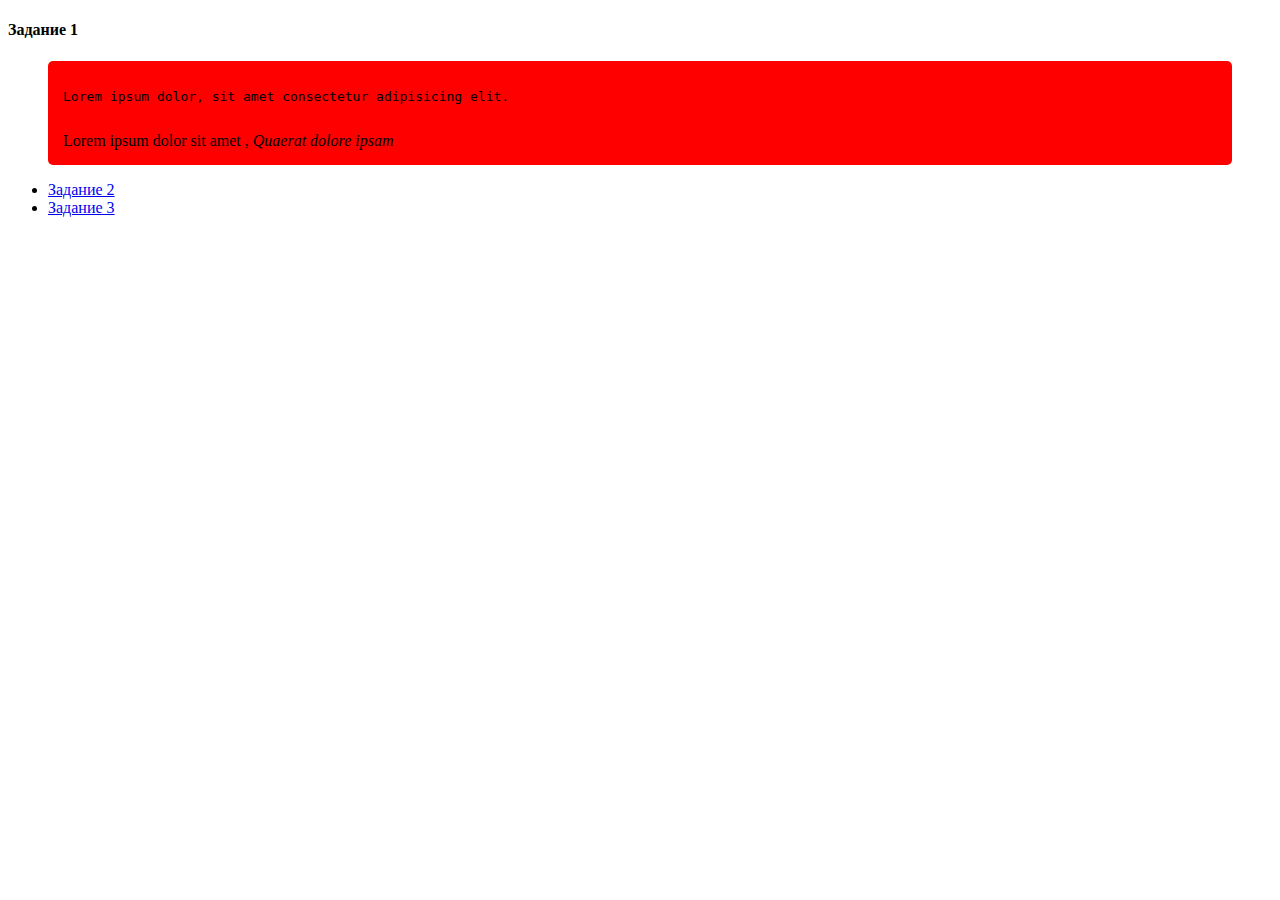
<file: HW3/index.html>
<!DOCTYPE html>
<html lang="en">
    <head>
        <meta charset="utf-8">
        <meta name="viewport" content="width=device-width, initial-scale=1.0">
        <title>HW 3</title> 
        <link media="all" rel="stylesheet" href="css/main.css">
        <style>
            .one blockquote {
                padding: 15px;
                background: blue;
                border-radius: 5px;
            }
        </style>
    </head>
    <body>
        <h4 id="task1">Задание 1</h4>
        <div class="one">
            <blockquote cite="https://www.huxley.net/bnw/four.html" style="padding: 15px; background: red; border-radius: 5px;">
                <pre>Lorem ipsum dolor, sit amet consectetur adipisicing elit. 
                </pre>
                <footer>Lorem ipsum dolor sit amet , <cite>Quaerat dolore ipsam</cite></footer>
            </blockquote>

            <nav>
                <ul>
                    <li><a href="index2.html">Задание 2</a></li>
                    <li><a href="index3.html">Задание 3</a></li>
                </ul>
            </nav>
        </div>
    </body>
</html>
</file>
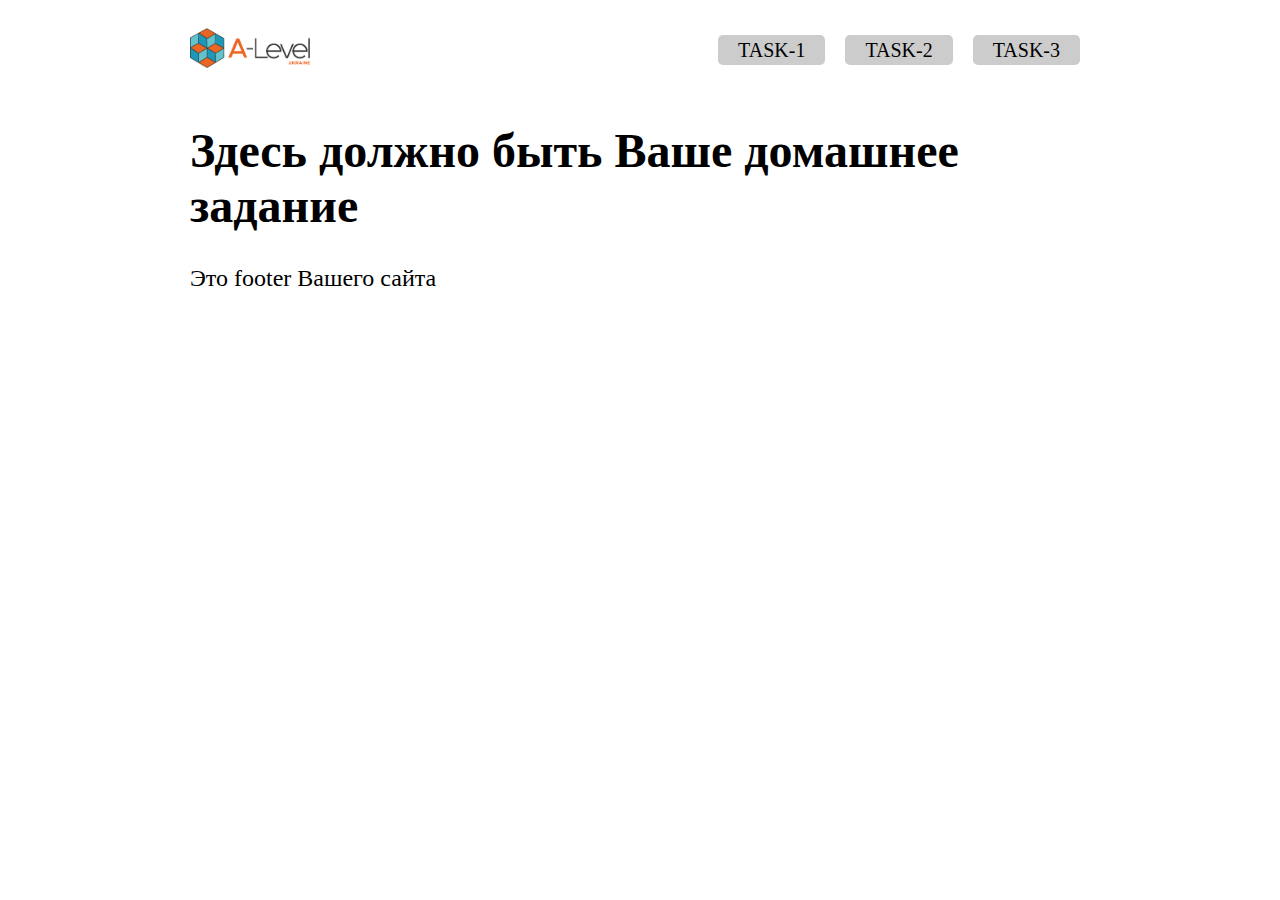
<file: HW4/index.html>
<!doctype html>
<html lang="en">
	<head>
		<!-- в этой части только служебные теги -->
		<meta charset="UTF-8">
		<!-- заголовок вашего документа -->
		<title>Document</title>
		<!-- подключение css стилей -->
		<link rel="stylesheet" href="css/all.css">
		<!-- подключение favicon -->
		<link rel="icon" href="images/favicon.png">
	</head>
	<!-- тело вашего документа -->
	<body>
		<!-- это header сайта -->
		<header id="header">
			<!-- центрирующийся контейнер -->
			<div class="container">
				<!-- это логотип сайта -->
				<div class="logo">
					<a href="index.html">
						<img src="images/logo.png" alt="image description" width="120">
					</a>
				</div>
				<!-- это навигация сайта -->
				<nav>
					<ul id="menu">
						<li><a href="level-1.html">Task-1</a></li>
						<li><a href="level-2.html">Task-2</a></li>
						<li><a href="level-3.html">Task-3</a></li>
					</ul>
				</nav>
			</div>
		</header>
		<!-- здесь находится основной контент страници -->
		<main id="main">
			<!-- центрирующийся контейнер -->
			<div class="container">
				<h1>Здесь должно быть Ваше домашнее задание</h1>
			</div>
		</main>
		<!-- footer вашего сайта -->
		<footer id=footer>
			<!-- центрирующийся контейнер -->
			<div class="container">
				<p>Это footer Вашего сайта</p>
			</div>
		</footer>
	</body>
</html>
</file>
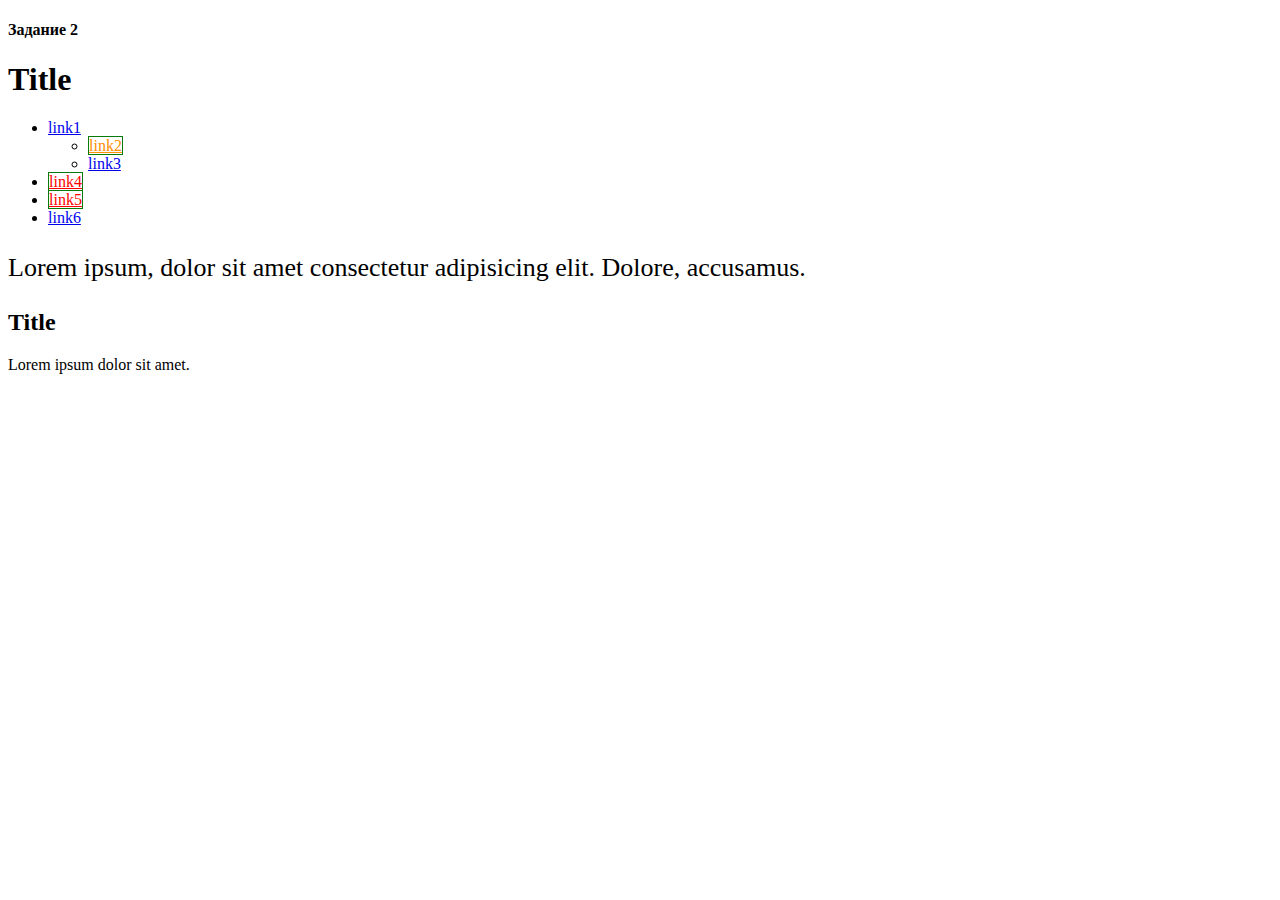
<file: HW3/index2.html>
<!DOCTYPE html>
<html lang="en">
    <head>
        <meta charset="utf-8">
        <meta name="viewport" content="width=device-width, initial-scale=1.0">
        <title>HW 3</title> 
        <link media="all" rel="stylesheet" href="css/main.css">
    </head>
    <body>
        <h4 id="task2">Задание 2</h4>
        <div class="holder">
            <h1>Title</h1>
            <ul class="list">
                <li>
                    <a href="#">link1</a>
                    <ul>
                        <li><a title="youtube" href="http://www.youtube.com/"">link2</a></li>
                        <li><a href="#">link3</a></li>
                    </ul>
                </li>
                <li><a title="youtube" href="https://www.youtube.com/">link4</a></li>
                <li><a href="https://validator.w3.org/" title="link">link5</a></li>
                <li><a href="#">link6</a></li>
            </ul>
            <p>Lorem ipsum, dolor sit amet consectetur adipisicing elit. Dolore, accusamus.</p>
            <h2>Title</h1>
            <p>Lorem ipsum dolor sit amet.</p>
        </div>
    </body>
</html>
</file>
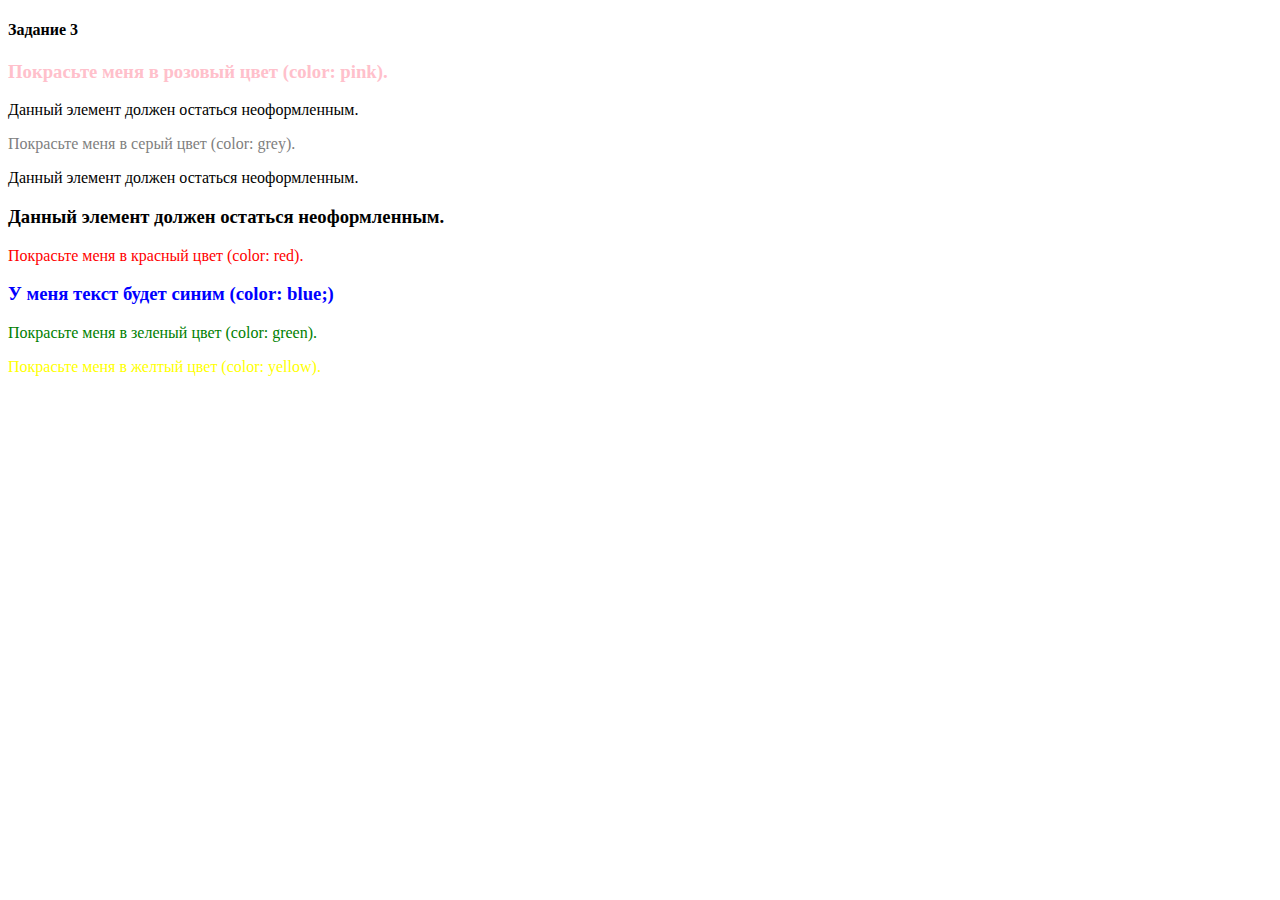
<file: HW3/index3.html>
<!DOCTYPE html>
<html lang="en">
    <head>
        <meta charset="utf-8">
        <meta name="viewport" content="width=device-width, initial-scale=1.0">
        <title>HW 3</title> 
        <link media="all" rel="stylesheet" href="css/main.css">
    </head>
    <body>
        <h4 id="task3">Задание 3</h4>
        <div class="text-box">
            <h3>Покрасьте меня в розовый цвет (color: pink).</h3>
            <p>Данный элемент должен остаться неоформленным.</p>
            <p id='greycol'>Покрасьте меня в серый цвет (color: grey).</p>
            <div>Данный элемент должен остаться неоформленным.</div>
            <h3>Данный элемент должен остаться неоформленным.</h3>
            <div>
                <p>Покрасьте меня в красный цвет (color: red).</p>
            </div>
            <h3 title="text">У меня текст будет синим (color: blue;)</h3>
            <p>Покрасьте меня в зеленый цвет (color: green).</p>
            <p class='yellow'>Покрасьте меня в желтый цвет (color: yellow).</p>
        </div>
    </body>
</html>
</file>
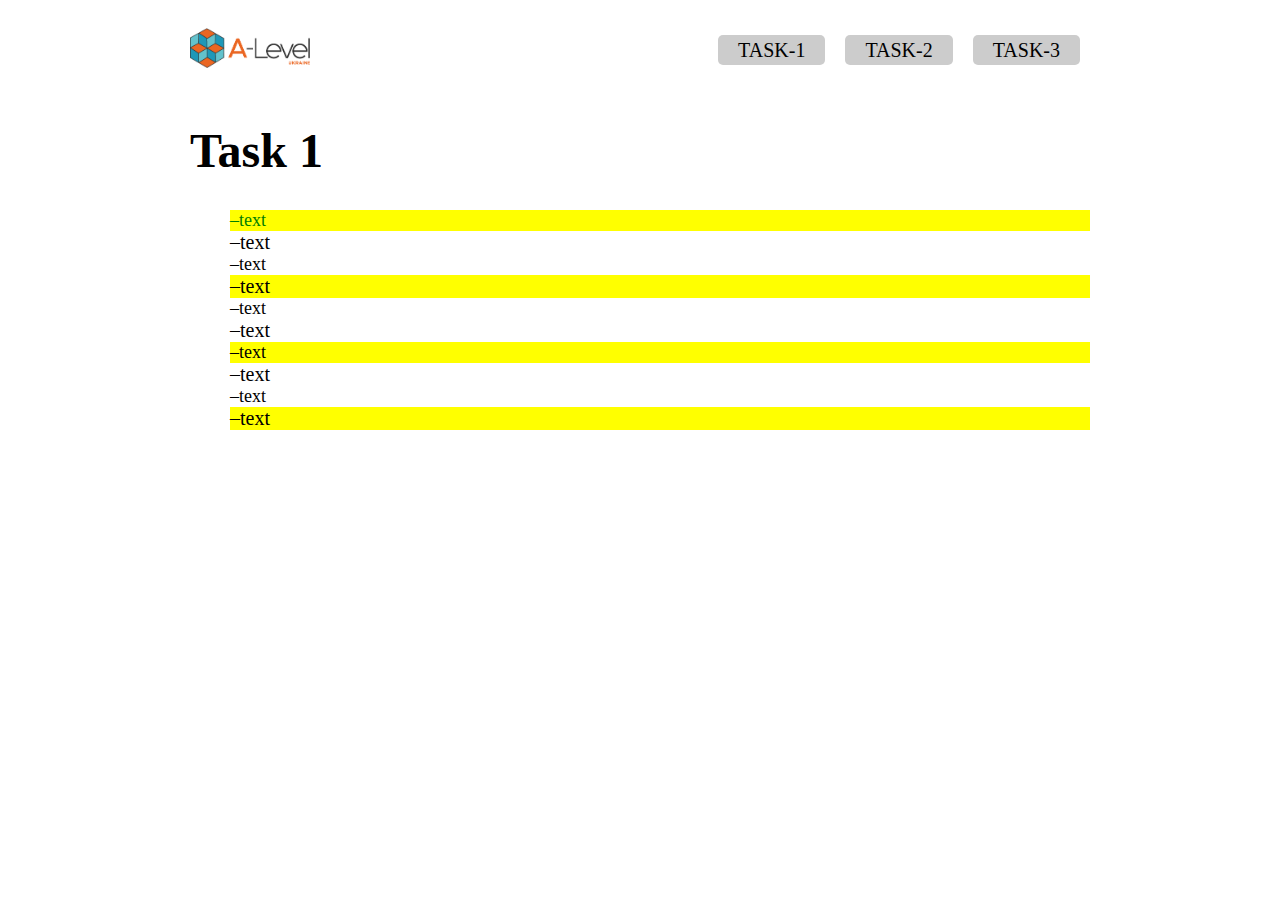
<file: HW4/level-1.html>
<!doctype html>
<html lang="en">
	<head>
		<!-- в этой части только служебные теги -->
		<meta charset="UTF-8">
		<!-- заголовок вашего документа -->
		<title>Document</title>
		<!-- подключение css стилей -->
		<link rel="stylesheet" href="css/all.css">
		<!-- подключение favicon -->
		<link rel="icon" href="images/favicon.png">
	</head>
	<!-- тело вашего документа -->
	<body>
		<!-- это header сайта -->
		<header id="header">
			<!-- центрирующийся контейнер -->
			<div class="container">
				<!-- это логотип сайта -->
				<div class="logo">
					<a href="index.html">
						<img src="images/logo.png" alt="image description" width="120">
					</a>
				</div>
				<!-- это навигация сайта -->
				<nav>
					<ul id="menu">
						<li><a href="level-1.html">Task-1</a></li>
						<li><a href="level-2.html">Task-2</a></li>
						<li><a href="level-3.html">Task-3</a></li>
					</ul>
				</nav>
			</div>
		</header>
		<!-- здесь находится основной контент страници -->
		<main id="main">
			<!-- центрирующийся контейнер -->
			<div class="container">
				<h1>Task 1</h1>
				<ul class="task1">
					<li><a>text</a></li>
					<li><a>text</a></li>
					<li><a>text</a></li>
					<li><a>text</a></li>
					<li><a>text</a></li>
					<li><a>text</a></li>
					<li><a>text</a></li>
					<li><a>text</a></li>
					<li><a>text</a></li>
					<li><a>text</a></li>
				</ul>

			</div>
		</main>
		<!-- footer вашего сайта -->
		<footer id=footer>
			<!-- центрирующийся контейнер -->
			<div class="container">
			</div>
		</footer>
	</body>
</html>
</file>
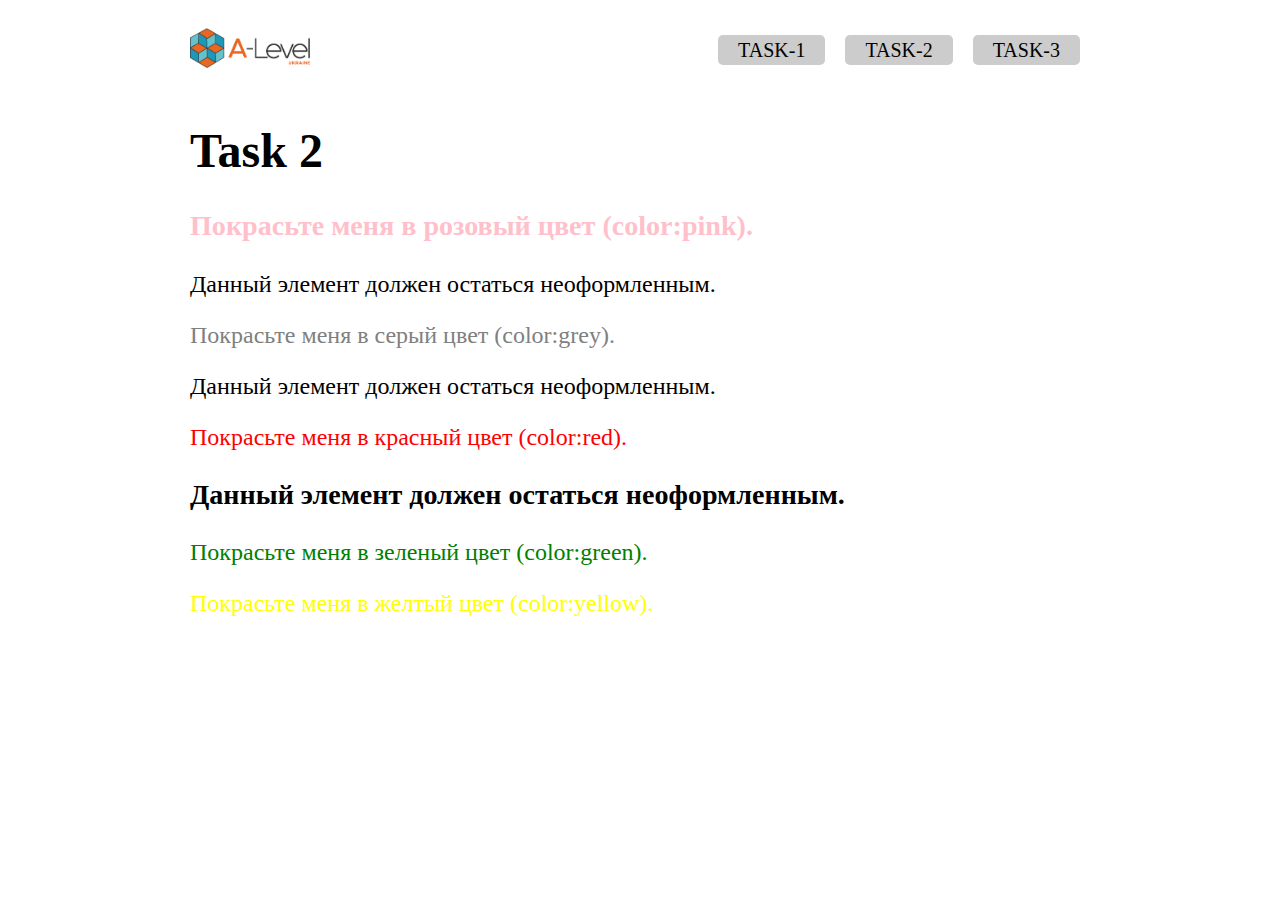
<file: HW4/level-2.html>
<!doctype html>
<html lang="en">
	<head>
		<!-- в этой части только служебные теги -->
		<meta charset="UTF-8">
		<!-- заголовок вашего документа -->
		<title>Document</title>
		<!-- подключение css стилей -->
		<link rel="stylesheet" href="css/all.css">
		<!-- подключение favicon -->
		<link rel="icon" href="images/favicon.png">
	</head>
	<!-- тело вашего документа -->
	<body>
		<!-- это header сайта -->
		<header id="header">
			<!-- центрирующийся контейнер -->
			<div class="container">
				<!-- это логотип сайта -->
				<div class="logo">
					<a href="index.html">
						<img src="images/logo.png" alt="image description" width="120">
					</a>
				</div>
				<!-- это навигация сайта -->
				<nav>
					<ul id="menu">
						<li><a href="level-1.html">Task-1</a></li>
						<li><a href="level-2.html">Task-2</a></li>
						<li><a href="level-3.html">Task-3</a></li>
					</ul>
				</nav>
			</div>
		</header>
		<!-- здесь находится основной контент страници -->
		<main id="main">
			<!-- центрирующийся контейнер -->
			<div class="container">
                <h1>Task 2</h1>
			    <div class="task2">
                    <h3>Покрасьте меня в розовый цвет (color:pink).</h3>
                    <p>Данный элемент должен остаться неоформленным.</p>
                    <p id='greycol'>Покрасьте меня в серый цвет (color:grey).</p>
                    <div>Данный элемент должен остаться неоформленным.</div>
                    <div><p>Покрасьте меня в красный цвет (color:red).</p></div>
                    <h3>Данный элемент должен остаться неоформленным.</h3>
                    <p>Покрасьте меня в зеленый цвет (color:green).</p>
                    <p class='yellow'>Покрасьте меня в желтый цвет (color:yellow).</p>
			    </div>
			</div>
		</main>
		<!-- footer вашего сайта -->
		<footer id=footer>
			<!-- центрирующийся контейнер -->
			<div class="container">
			</div>
		</footer>
	</body>
</html>
</file>
<file: HW3/css/main.css>
.one blockquote {
    padding: 15px;
    background: green;
    border-radius: 5px;
}

.holder a[href^="https"] {
    color: #f00;
}

ul ul a[title="youtube"] {
    color: #ff8d00;
}

.holder p:first-of-type {
    font-size: 26px;
}

.holder [title] {
    border: 1px solid #067b09;
}

.text-box h3:first-child {
    color: pink;
}

.text-box #greycol {
    color: grey;
}

.text-box div:last-of-type p {
    color: red;
}

.text-box [title="text"] {
    color:blue;
}

.text-box p:nth-last-child(2) {
    color: green;
}

.text-box p:last-child {
    color: yellow;
}
</file>
<file: HW4/css/all.css>
body {
    font-size: 1.5em;
}

#header {
    padding: 20px 0;
    margin-bottom: 20px;
}
#header .container {
    display: flex;
    justify-content: space-between;
    align-items: center;
    font-size: 20px;
    line-height: 1;
}

#menu {
    margin: 0;
    padding: 0;
    list-style: none;
    display: flex;
    align-items: center;
}
#menu li {
    padding: 5px 10px;
}
#menu a {
    display: block;
    padding: 5px 20px;
    text-decoration: none;
    text-transform: uppercase;
    background: #ccc;
    color: #000;
    transition: all 0.3s;
    border-radius: 5px;
}

#menu a:hover {
    box-shadow: 2px 2px 5px 0 rgba(0,0,0,0.5), inset 2px 2px 5px 0 rgba(0,0,0,0.3);
}

.container {
    max-width: 900px;
    margin: 0 auto;
    padding: 0 15px;
}

/* дальще непосредственно ДЗ */

.task1 li {
    list-style: none;
}

.task1 li:first-child {
    color: green;
}

.task1 li:nth-child(odd) {
    font-size: 1.125rem;
}

.task1 li:nth-child(even) {
    font-size: 1.25rem;
}

.task1 li:nth-of-type(3n+1) {
    background-color: yellow;
}

.task1 a {
    text-decoration: none;
}

.task1 a:hover {
    box-shadow: 2em 2em 5em 0 rgba(0,0,0,0.5);
}

.task1 li:before {
    content: '\2013';
}

.task2 h3:first-child {
    color: pink;
}

.task2 p:nth-child(3) {
    color: grey;
}

.task2 div:last-of-type p {
    color: red;
}

.task2 p:nth-last-child(2) {
    color: green;
}

.task2 p:last-child {
    color: yellow;
}
</file>
